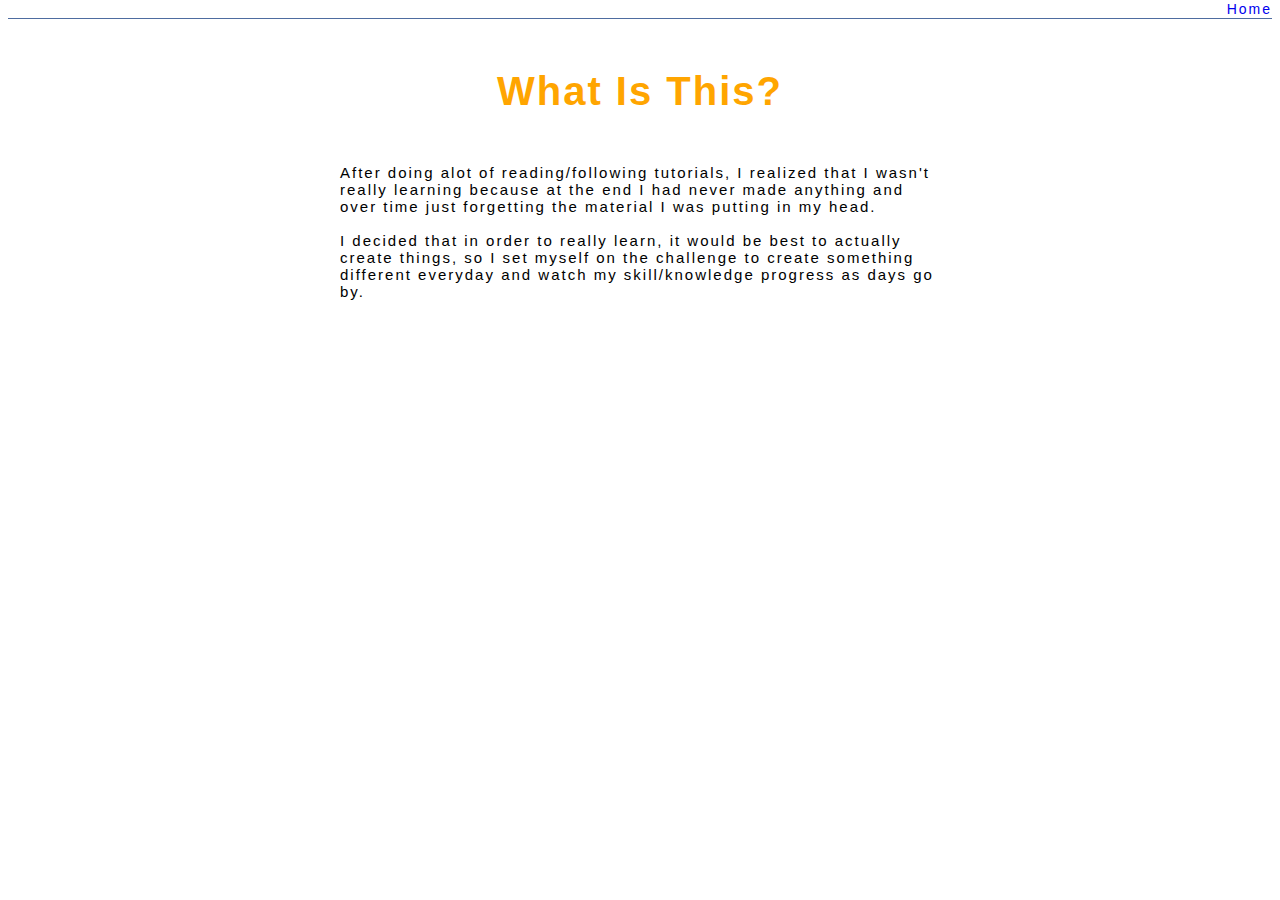
<file: about.html>
<!DOCTYPE html>
<html>
<head>
	<title>About</title>
	<link rel="shortcut icon" type="image/png" href="favicon.ico" />
	<link rel="stylesheet" type="text/css" href="assets/css/about.css">
</head>
<body>
	<header id="header">
		<nav><a href="index.html">Home</a></nav>
	</header>

	<div id="container">
		<h1>What Is This?</h1>
		<p>After doing alot of reading/following tutorials, I realized that I wasn't really learning because at the end I had never made anything and over time just forgetting the material I was putting in my head.<br><br> I decided that in order to really learn, it would be best to actually create things, so I set myself on the challenge to create something different everyday and watch my skill/knowledge progress as days go by. 
		</p>

		<!-- <h2>What's Next?</h2> -->

	</div>

</body>
</html>
</file>
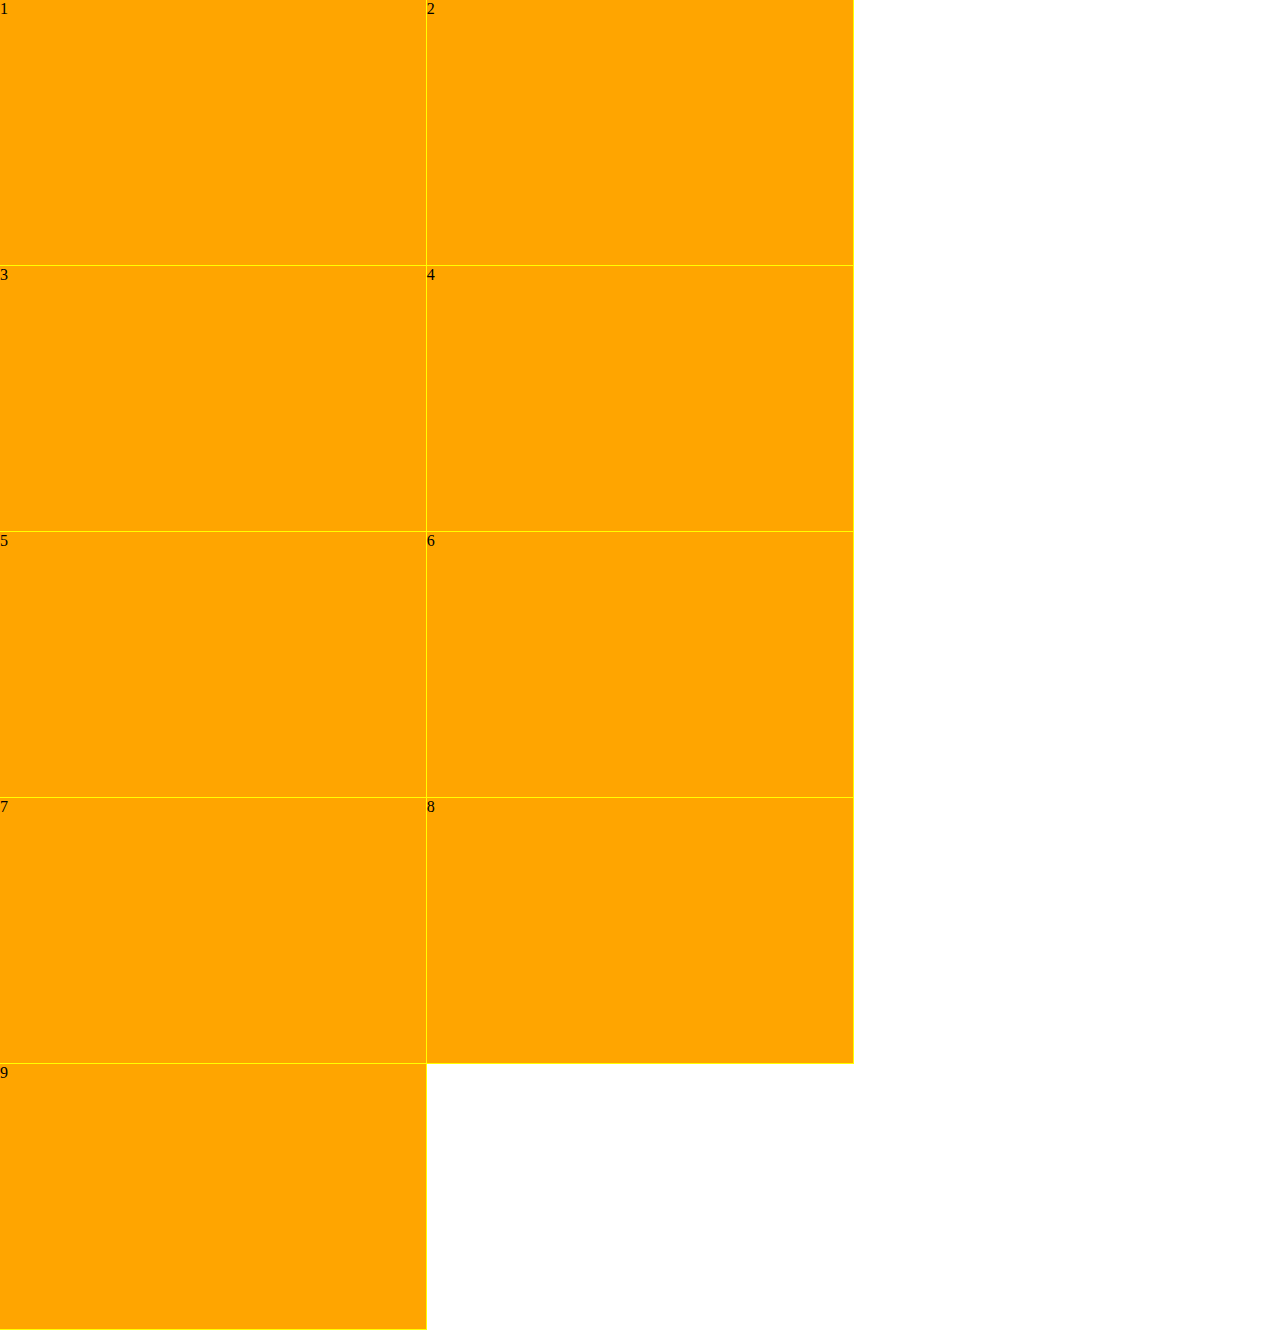
<file: random_color.html>
<!DOCTYPE html>
<html>
<head>
	<link rel="shortcut icon" type="image/png" href="assets/img/randomcolor_favicon.png">
	<link rel="stylesheet" type="text/css" href="assets/css/random_color.css">
	<title>Random Color</title>
	<script type="text/javascript src="assets/js/random_color.js" async></script>
</head>
<body>
<div id="container">
	<div class="square">1</div>
	<div class="square">2</div>
	<div class="square">3</div>
	<div class="square">4</div>
	<div class="square">5</div>
	<div class="square">6</div>
	<div class="square">7</div>
	<div class="square">8</div>
	<div class="square">9</div>
</div>

</body>
</html>
</file>
<file: assets/css/about.css>
body {
	font-family: 'Galano Grotesque Alt',-apple-system,BlinkMacSystemFont,
		"Segoe UI",Roboto,"Helvetica Neue",Arial,sans-serif;
	letter-spacing: 2px;
	margin-top:0px;

}

a {
	font-size: 14px;
	text-decoration: none;
}

header {
	border-bottom: 1px solid #4E6CA0;
	text-align: right;
	}

#container {
	max-width: 600px;
	margin: auto;
}

h1, h2 {
	margin-top: 50px;
	margin-bottom: 50px;
	color: orange;
	font-size: 40px;
	text-align: center;
}

p {
	font-size: 15px;
}
</file>
<file: assets/css/random_color.css>
body {
	margin: 0;
}

#container {
	margin-right:0px;
}

.square {
	width: 33.264%;
	height: 265px;
	display: block;
	margin: 0px;
	background-color: orange;
	border-right: 1px solid yellow;
	border-bottom: 1px solid yellow;
	float:left;
}
</file>
